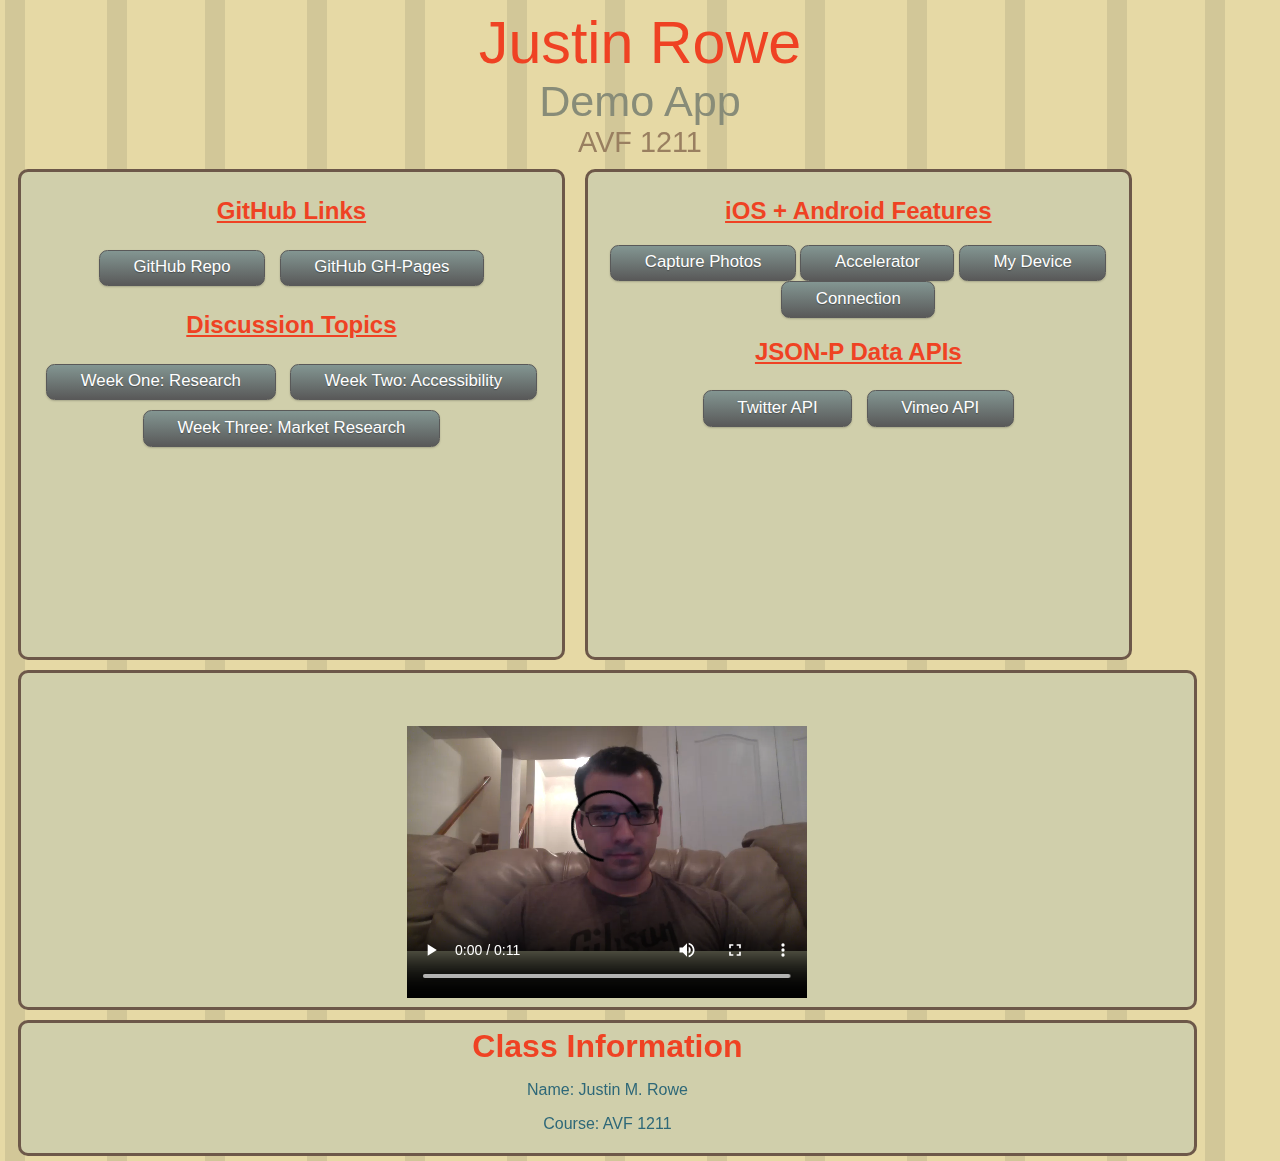
<file: Android/assets/www/index.html>
<!DOCTYPE html>
<!-- Project Name: BaseLine -->
<!-- Name: Justin M. Rowe -->
<!-- Term Number: AVF 1211 -->
<!-- Week: 3 -->
<html>
    <head>
        <meta http-equiv="Content-Type" content="text/html; charset=UTF-8" />
        <meta name="format-detection" content="telephone=no" />
        <meta name="viewport" content="user-scalable=no, initial-scale=1, maximum-scale=1, minimum-scale=1, width=device-width, height=device-height, target-densitydpi=device-dpi" />
        <link rel="stylesheet" type="text/css" href="css/styles.css" />
        <title>BaseLine</title>
    </head>
    <body>
        <div class="page">
        	<header>
        		<p class="name">Justin Rowe<br>
        		<p class="appName">Demo App<br>
        		<p class="course">AVF 1211</p>
        	</header>
			<div id="topbox">
				<section class="ghLinks">
        			<h2>GitHub Links</h2>
        				<a href="https://github.com/JustinRowe15/AVF-Justin-Rowe" class="gray button">GitHub Repo</a>
        				<a href="https://github.com/JustinRowe15/AVF-Justin-Rowe/tree/gh-pages" class="gray button">GitHub GH-Pages</a>
        		</section>
        		<section>
        			<h2>Discussion Topics</h2>
        			<a href="#" class="gray button">Week One: Research</a>
        			<a href="#" class="gray button">Week Two: Accessibility</a>
        			<a href="#" class="gray button">Week Three: Market Research</a>
        		</section>
			</div>
        	<div id="middlebox">
        		<section class="apis">
        			<h2>iOS + Android Features</h2>
        			<button id="photoCapture" class="gray button">Capture Photos</button>
        			<button id="acceleratorCapture" class="gray button">Accelerator</button>
        			<button id="deviceCapture" class="gray button">My Device</button>
        			<button id="connectionCapture" class="gray button">Connection</button>
        		</section>
        		<section>
        			<h2>JSON-P Data APIs</h2>
        				<a href="twitter.html" class="gray button">Twitter API</a>
        				<a href="vimeo.html" class="gray button">Vimeo API</a>
        		</section>	
        	</div>
        	<div id="bottombox">
        		<section id="moviebox">
        			<video width="400" height="320" preload controls>
        				<source src="video/sample.mp4" type='video/mp4;codecs="H.264, AAC"' />
        				<source src="video/sample.webm" type='video/webm;codecs="vp8, vorbis"' />
        			</video>
        		</section>
        	</div>
        	<footer>
        		<section id="footerbox">
        			<h1>Class Information</h1>
        			<p>Name: Justin M. Rowe</p>
        			<p>Course: AVF 1211</p>
        		</section>
        	</footer>
        </div><!--end page div-->
        <script type="text/javascript" src="js/cordova-2.1.0.js"></script>
        <script src="https://ajax.googleapis.com/ajax/libs/jquery/1.8.2/jquery.min.js"></script>
		<script src="http://code.jquery.com/jquery-1.8.2.min.js"></script>
        <script type="text/javascript" src="js/main.js"></script>
    </body>
</html>
</file>
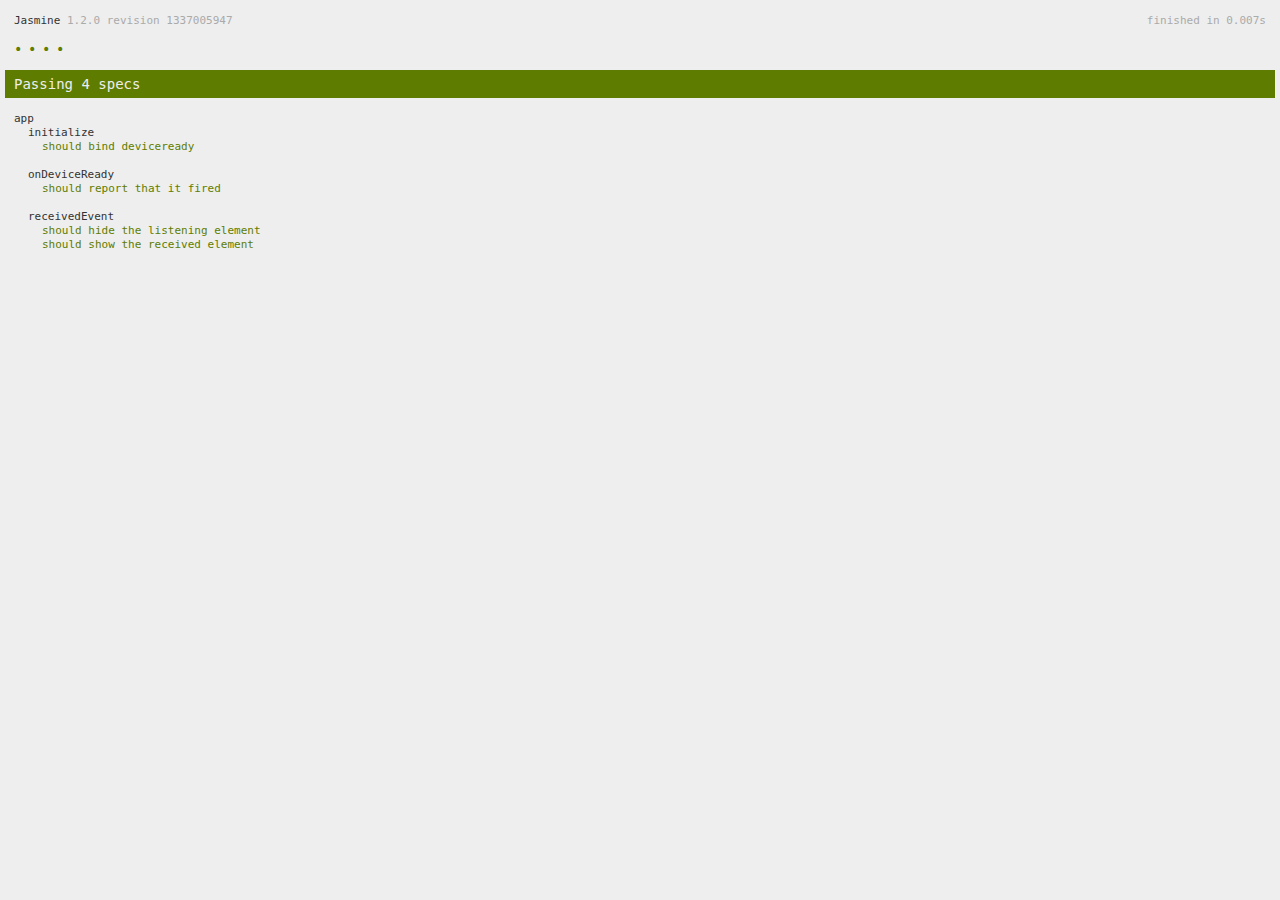
<file: iOS/www/spec.html>
<!DOCTYPE html>
<!--
    Licensed to the Apache Software Foundation (ASF) under one
    or more contributor license agreements.  See the NOTICE file
    distributed with this work for additional information
    regarding copyright ownership.  The ASF licenses this file
    to you under the Apache License, Version 2.0 (the
    "License"); you may not use this file except in compliance
    with the License.  You may obtain a copy of the License at

    http://www.apache.org/licenses/LICENSE-2.0

    Unless required by applicable law or agreed to in writing,
    software distributed under the License is distributed on an
    "AS IS" BASIS, WITHOUT WARRANTIES OR CONDITIONS OF ANY
     KIND, either express or implied.  See the License for the
    specific language governing permissions and limitations
    under the License.
-->
<html>
    <head>
        <title>Jasmine Spec Runner</title>

        <!-- jasmine source -->
        <link rel="shortcut icon" type="image/png" href="spec/lib/jasmine-1.2.0/jasmine_favicon.png">
        <link rel="stylesheet" type="text/css" href="spec/lib/jasmine-1.2.0/jasmine.css">
        <script type="text/javascript" src="spec/lib/jasmine-1.2.0/jasmine.js"></script>
        <script type="text/javascript" src="spec/lib/jasmine-1.2.0/jasmine-html.js"></script>

        <!-- include source files here... -->
        <script type="text/javascript" src="js/index.js"></script>

        <!-- include spec files here... -->
        <script type="text/javascript" src="spec/helper.js"></script>
        <script type="text/javascript" src="spec/index.js"></script>

        <script type="text/javascript">
            (function() {
                var jasmineEnv = jasmine.getEnv();
                jasmineEnv.updateInterval = 1000;

                var htmlReporter = new jasmine.HtmlReporter();

                jasmineEnv.addReporter(htmlReporter);

                jasmineEnv.specFilter = function(spec) {
                    return htmlReporter.specFilter(spec);
                };

                var currentWindowOnload = window.onload;

                window.onload = function() {
                    if (currentWindowOnload) {
                        currentWindowOnload();
                    }
                    execJasmine();
                };

                function execJasmine() {
                    jasmineEnv.execute();
                }
            })();
        </script>
    </head>
    <body>
        <div id="stage" style="display:none;"></div>
    </body>
</html>
</file>
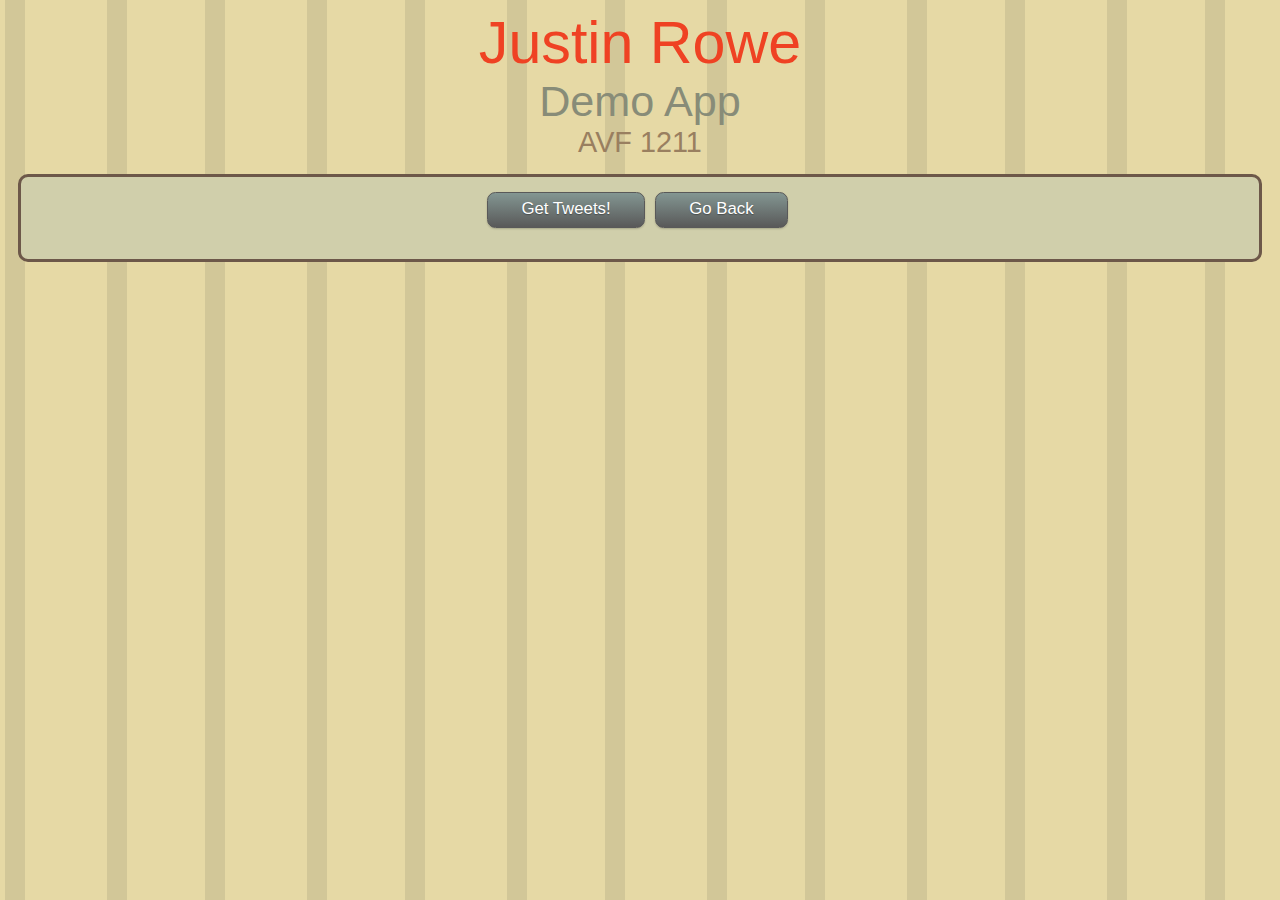
<file: iOS/www/twitter.html>
<!DOCTYPE html>
<!-- Project Name: BaseLine -->
<!-- Name: Justin M. Rowe -->
<!-- Term Number: AVF 1211 -->
<!-- Week: 3 -->
<html>
    <head>
        <meta http-equiv="Content-Type" content="text/html; charset=UTF-8" />
        <meta name="format-detection" content="telephone=no" />
        <meta name="viewport" content="user-scalable=no, initial-scale=1, maximum-scale=1, minimum-scale=1, width=device-width, height=device-height, target-densitydpi=device-dpi" />
        <link rel="stylesheet" type="text/css" href="css/styles.css" />
        <title>BaseLine</title>
    </head>
    <body>
    	<header>
        	<p class="name">Justin Rowe</p>
        	<p class="appName">Demo App</p>
        	<p class="course">AVF 1211</p>
        </header>
        <div class="page">
			<div id="twitterbox">
				<button onclick="getTwitter();" class="gray button">Get Tweets!</button>
				<a href="index.html" class="gray button">Go Back</a>
				<ul id="twitterFeed">
        		</ul>
			</div>
        </div><!--end page div-->
        <script type="text/javascript" src="js/cordova-2.1.0.js"></script>
        <script src="https://ajax.googleapis.com/ajax/libs/jquery/1.8.2/jquery.min.js"></script>
		<script src="http://code.jquery.com/jquery-1.8.2.min.js"></script>
        <script type="text/javascript" src="js/main.js"></script>
    </body>
</html>
</file>
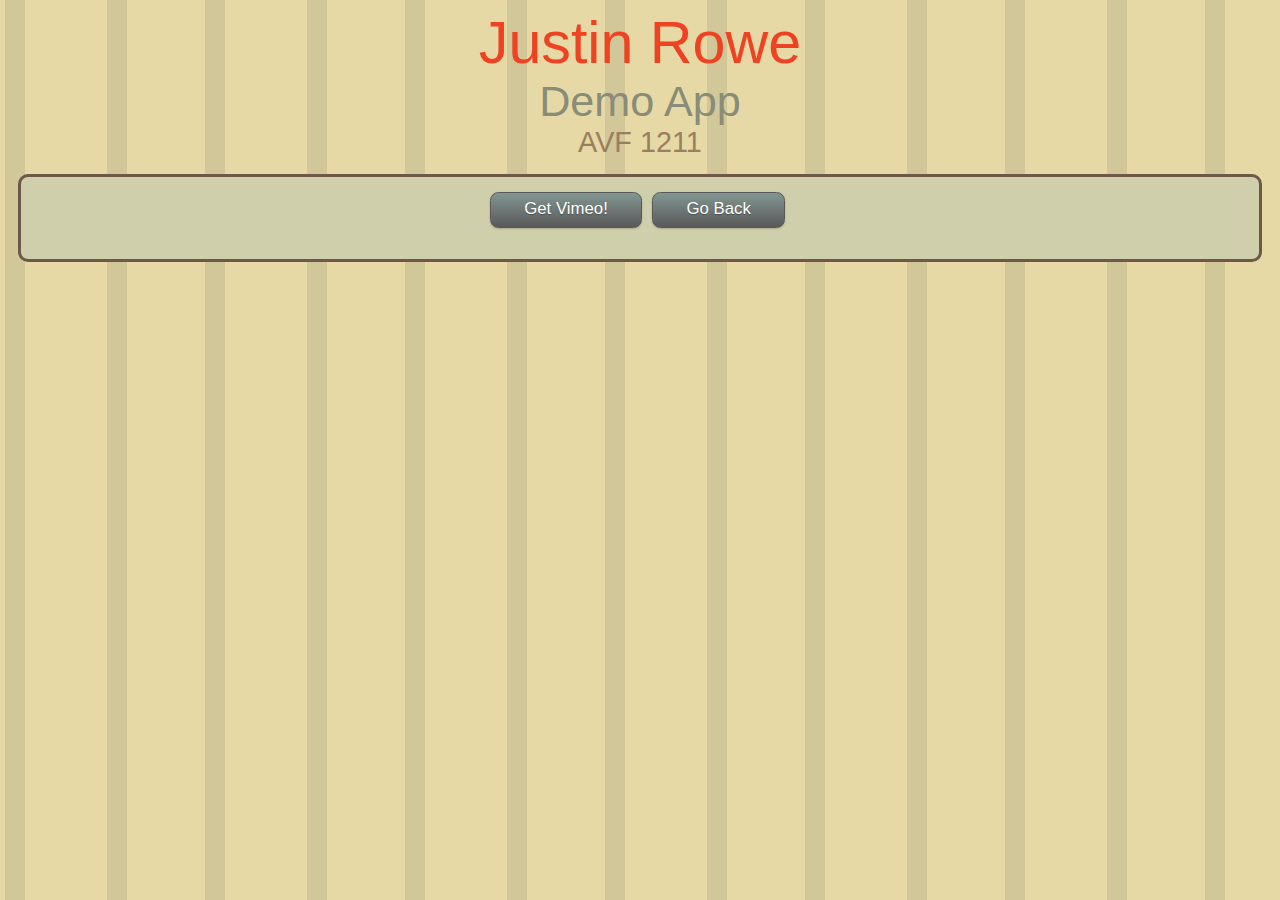
<file: iOS/www/vimeo.html>
<!DOCTYPE html>
<!-- Project Name: BaseLine -->
<!-- Name: Justin M. Rowe -->
<!-- Term Number: AVF 1211 -->
<!-- Week: 3 -->
<html>
    <head>
        <meta http-equiv="Content-Type" content="text/html; charset=UTF-8" />
        <meta name="format-detection" content="telephone=no" />
        <meta name="viewport" content="user-scalable=no, initial-scale=1, maximum-scale=1, minimum-scale=1, width=device-width, height=device-height, target-densitydpi=device-dpi" />
        <link rel="stylesheet" type="text/css" href="css/styles.css" />
        <title>BaseLine</title>
    </head>
    <body>
    	<header>
        	<p class="name">Justin Rowe</p>
        	<p class="appName">Demo App</p>
        	<p class="course">AVF 1211</p>
        </header>
        <div class="page">
			<div id="vimeobox">
				<button onclick="getVimeo();" class="gray button">Get Vimeo!</button>
				<a href="index.html" class="gray button">Go Back</a>
				<ul id="vimeoFeed">
        		</ul>
			</div>
        </div><!--end page div-->
        <script type="text/javascript" src="js/cordova-2.1.0.js"></script>
        <script src="https://ajax.googleapis.com/ajax/libs/jquery/1.8.2/jquery.min.js"></script>
		<script src="http://code.jquery.com/jquery-1.8.2.min.js"></script>
        <script type="text/javascript" src="js/main.js"></script>
    </body>
</html>
</file>
<file: Android/assets/www/css/styles.css>
/*
Name: Justin M. Rowe
Course: Advanced Visual Frameworks (AVF) 1211
Assignment: Project 3
Full Sail University
*/
      
body {
	background-image: url("../img/background.gif");
	background-repeat: repeat;
	font-family: Helvetica, Arial, sans-serif;
	text-align: center;
}

p.name {
	font-family: Tahoma, Arial, sans-serif;
	color: rgb(239,66,35);
	font-size: 370%;
	margin: 0px;	
}

p.appName {
	font-family: Tahoma, Arial, sans-serif;
	color: rgb(136,140,120);
	font-size: 270%;
	margin: 0px;
}

p.course {
	font-family: Tahoma, Arial, sans-serif;
	color: rgb(153,127,96);
	font-size: 180%;
	margin: 0px;
	padding: 0px 0px 5px 0px;
}

a {
	margin: 5px;
}

h1 {
	color: rgb(239,66,35);
	margin: 0px;
}

h2 {
	color: rgb(239,66,35);
	text-decoration: underline;
}

.class {
	margin: 0px 0px 10px 0px;
}

#topbox {
	float: left;
	width: 42%;
	height: 475px;
	border: 3px solid rgb(109,88,73);
	border-radius: 10px 10px 10px 10px;
	background-color: rgb(208,207,171);
	color: rgb(46,104,120);
	padding: 5px 5px 5px 5px;
	margin: 5px 10px 5px 10px;
}

#middlebox {
	float: left;
	width: 42%;
	height: 475px;
	border: 3px solid rgb(109,88,73);
	border-radius: 10px 10px 10px 10px;
	background-color: rgb(208,207,171);
	color: rgb(46,104,120);
	padding: 5px 5px 5px 5px;
	margin: 5px 10px 5px 10px;
}

#bottombox {
	clear: left;
	float: left;
	width: 92%;
	height: 50%;
	border: 3px solid rgb(109,88,73);
	border-radius: 10px 10px 10px 10px;
	background-color: rgb(208,207,171);
	color: rgb(46,104,120);
	padding: 5px 5px 5px 5px;
	margin: 5px 10px 5px 10px;
}

#footerbox {
	clear: left;
	float: left;
	width: 92%;
	height: 120px;
	border: 3px solid rgb(109,88,73);
	border-radius: 10px 10px 10px 10px;
	background-color: rgb(208,207,171);
	color: rgb(46,104,120);
	padding: 5px 5px 5px 5px;
	margin: 5px 10px 5px 10px;
}

#twitterbox {
	width: auto;
	height: auto;
	border: 3px solid rgb(109,88,73);
	border-radius: 10px 10px 10px 10px;
	background-color: rgb(208,207,171);
	color: rgb(46,104,120);
	margin: 10px 10px 10px 10px;
	padding: 10px;
}

#tweetbox {
	text-align: left;
	width: auto;
	height: auto;
	padding: 10px;
	border: 3px solid rgb(109,88,73);
	border-radius: 10px 10px 10px 10px;
	background-color: rgb(255,236,169);
	color: rgb(46,104,120);
	margin: 0px 0px 10px 0px;
}

#vimeobox {
	width: auto;
	height: auto;
	border: 3px solid rgb(109,88,73);
	border-radius: 10px 10px 10px 10px;
	background-color: rgb(208,207,171);
	color: rgb(46,104,120);
	margin: 10px 10px 10px 10px;
	padding: 10px;
}

#videobox {
	text-align: left;
	width: auto;
	height: auto;
	padding: 10px;
	border: 3px solid rgb(109,88,73);
	border-radius: 10px 10px 10px 10px;
	background-color: rgb(255,236,169);
	color: rgb(46,104,120);
	margin: 0px 0px 10px 0px;
}

.backbutton {
	position: relative;
	left: 150px;
	top: -50px;
}

.button {
	display: inline-block;
	outline: none;
	cursor: pointer;
	text-align: center;
	text-decoration: none;
	font: 14px/100% Arial, Helvetica, sans-serif;
	padding: .5em 2em .55em;
	text-shadow: 0 1px 1px rgba(0,0,0,.3);
	-webkit-border-radius: .5em; 
	-moz-border-radius: .5em;
	border-radius: .5em;
	-webkit-box-shadow: 0 1px 2px rgba(0,0,0,.2);
	-moz-box-shadow: 0 1px 2px rgba(0,0,0,.2);
	box-shadow: 0 1px 2px rgba(0,0,0,.2);
}

.gray {
	color: #ffffff;
	font-size: 105%;
	border: solid 1px #595959;
	background: rgb(131,150,146);
	background: -webkit-gradient(linear, left top, left bottom, from(rgb(131,150,146)), to(#595959));
	background: -moz-linear-gradient(top,  rgb(131,150,146),  #595959);
}
</file>
<file: iOS/www/spec/lib/jasmine-1.2.0/jasmine.css>
body { background-color: #eeeeee; padding: 0; margin: 5px; overflow-y: scroll; }

#HTMLReporter { font-size: 11px; font-family: Monaco, "Lucida Console", monospace; line-height: 14px; color: #333333; }
#HTMLReporter a { text-decoration: none; }
#HTMLReporter a:hover { text-decoration: underline; }
#HTMLReporter p, #HTMLReporter h1, #HTMLReporter h2, #HTMLReporter h3, #HTMLReporter h4, #HTMLReporter h5, #HTMLReporter h6 { margin: 0; line-height: 14px; }
#HTMLReporter .banner, #HTMLReporter .symbolSummary, #HTMLReporter .summary, #HTMLReporter .resultMessage, #HTMLReporter .specDetail .description, #HTMLReporter .alert .bar, #HTMLReporter .stackTrace { padding-left: 9px; padding-right: 9px; }
#HTMLReporter #jasmine_content { position: fixed; right: 100%; }
#HTMLReporter .version { color: #aaaaaa; }
#HTMLReporter .banner { margin-top: 14px; }
#HTMLReporter .duration { color: #aaaaaa; float: right; }
#HTMLReporter .symbolSummary { overflow: hidden; *zoom: 1; margin: 14px 0; }
#HTMLReporter .symbolSummary li { display: block; float: left; height: 7px; width: 14px; margin-bottom: 7px; font-size: 16px; }
#HTMLReporter .symbolSummary li.passed { font-size: 14px; }
#HTMLReporter .symbolSummary li.passed:before { color: #5e7d00; content: "\02022"; }
#HTMLReporter .symbolSummary li.failed { line-height: 9px; }
#HTMLReporter .symbolSummary li.failed:before { color: #b03911; content: "x"; font-weight: bold; margin-left: -1px; }
#HTMLReporter .symbolSummary li.skipped { font-size: 14px; }
#HTMLReporter .symbolSummary li.skipped:before { color: #bababa; content: "\02022"; }
#HTMLReporter .symbolSummary li.pending { line-height: 11px; }
#HTMLReporter .symbolSummary li.pending:before { color: #aaaaaa; content: "-"; }
#HTMLReporter .bar { line-height: 28px; font-size: 14px; display: block; color: #eee; }
#HTMLReporter .runningAlert { background-color: #666666; }
#HTMLReporter .skippedAlert { background-color: #aaaaaa; }
#HTMLReporter .skippedAlert:first-child { background-color: #333333; }
#HTMLReporter .skippedAlert:hover { text-decoration: none; color: white; text-decoration: underline; }
#HTMLReporter .passingAlert { background-color: #a6b779; }
#HTMLReporter .passingAlert:first-child { background-color: #5e7d00; }
#HTMLReporter .failingAlert { background-color: #cf867e; }
#HTMLReporter .failingAlert:first-child { background-color: #b03911; }
#HTMLReporter .results { margin-top: 14px; }
#HTMLReporter #details { display: none; }
#HTMLReporter .resultsMenu, #HTMLReporter .resultsMenu a { background-color: #fff; color: #333333; }
#HTMLReporter.showDetails .summaryMenuItem { font-weight: normal; text-decoration: inherit; }
#HTMLReporter.showDetails .summaryMenuItem:hover { text-decoration: underline; }
#HTMLReporter.showDetails .detailsMenuItem { font-weight: bold; text-decoration: underline; }
#HTMLReporter.showDetails .summary { display: none; }
#HTMLReporter.showDetails #details { display: block; }
#HTMLReporter .summaryMenuItem { font-weight: bold; text-decoration: underline; }
#HTMLReporter .summary { margin-top: 14px; }
#HTMLReporter .summary .suite .suite, #HTMLReporter .summary .specSummary { margin-left: 14px; }
#HTMLReporter .summary .specSummary.passed a { color: #5e7d00; }
#HTMLReporter .summary .specSummary.failed a { color: #b03911; }
#HTMLReporter .description + .suite { margin-top: 0; }
#HTMLReporter .suite { margin-top: 14px; }
#HTMLReporter .suite a { color: #333333; }
#HTMLReporter #details .specDetail { margin-bottom: 28px; }
#HTMLReporter #details .specDetail .description { display: block; color: white; background-color: #b03911; }
#HTMLReporter .resultMessage { padding-top: 14px; color: #333333; }
#HTMLReporter .resultMessage span.result { display: block; }
#HTMLReporter .stackTrace { margin: 5px 0 0 0; max-height: 224px; overflow: auto; line-height: 18px; color: #666666; border: 1px solid #ddd; background: white; white-space: pre; }

#TrivialReporter { padding: 8px 13px; position: absolute; top: 0; bottom: 0; left: 0; right: 0; overflow-y: scroll; background-color: white; font-family: "Helvetica Neue Light", "Lucida Grande", "Calibri", "Arial", sans-serif; /*.resultMessage {*/ /*white-space: pre;*/ /*}*/ }
#TrivialReporter a:visited, #TrivialReporter a { color: #303; }
#TrivialReporter a:hover, #TrivialReporter a:active { color: blue; }
#TrivialReporter .run_spec { float: right; padding-right: 5px; font-size: .8em; text-decoration: none; }
#TrivialReporter .banner { color: #303; background-color: #fef; padding: 5px; }
#TrivialReporter .logo { float: left; font-size: 1.1em; padding-left: 5px; }
#TrivialReporter .logo .version { font-size: .6em; padding-left: 1em; }
#TrivialReporter .runner.running { background-color: yellow; }
#TrivialReporter .options { text-align: right; font-size: .8em; }
#TrivialReporter .suite { border: 1px outset gray; margin: 5px 0; padding-left: 1em; }
#TrivialReporter .suite .suite { margin: 5px; }
#TrivialReporter .suite.passed { background-color: #dfd; }
#TrivialReporter .suite.failed { background-color: #fdd; }
#TrivialReporter .spec { margin: 5px; padding-left: 1em; clear: both; }
#TrivialReporter .spec.failed, #TrivialReporter .spec.passed, #TrivialReporter .spec.skipped { padding-bottom: 5px; border: 1px solid gray; }
#TrivialReporter .spec.failed { background-color: #fbb; border-color: red; }
#TrivialReporter .spec.passed { background-color: #bfb; border-color: green; }
#TrivialReporter .spec.skipped { background-color: #bbb; }
#TrivialReporter .messages { border-left: 1px dashed gray; padding-left: 1em; padding-right: 1em; }
#TrivialReporter .passed { background-color: #cfc; display: none; }
#TrivialReporter .failed { background-color: #fbb; }
#TrivialReporter .skipped { color: #777; background-color: #eee; display: none; }
#TrivialReporter .resultMessage span.result { display: block; line-height: 2em; color: black; }
#TrivialReporter .resultMessage .mismatch { color: black; }
#TrivialReporter .stackTrace { white-space: pre; font-size: .8em; margin-left: 10px; max-height: 5em; overflow: auto; border: 1px inset red; padding: 1em; background: #eef; }
#TrivialReporter .finished-at { padding-left: 1em; font-size: .6em; }
#TrivialReporter.show-passed .passed, #TrivialReporter.show-skipped .skipped { display: block; }
#TrivialReporter #jasmine_content { position: fixed; right: 100%; }
#TrivialReporter .runner { border: 1px solid gray; display: block; margin: 5px 0; padding: 2px 0 2px 10px; }
</file>
<file: iOS/www/css/styles.css>
/*
Name: Justin M. Rowe
Course: Advanced Visual Frameworks (AVF) 1211
Assignment: Project 3
Full Sail University
*/
      
body {
	background-image: url("../img/background.gif");
	background-repeat: repeat;
	font-family: Helvetica, Arial, sans-serif;
	text-align: center;
}

p.name {
	font-family: Tahoma, Arial, sans-serif;
	color: rgb(239,66,35);
	font-size: 370%;
	margin: 0px;	
}

p.appName {
	font-family: Tahoma, Arial, sans-serif;
	color: rgb(136,140,120);
	font-size: 270%;
	margin: 0px;
}

p.course {
	font-family: Tahoma, Arial, sans-serif;
	color: rgb(153,127,96);
	font-size: 180%;
	margin: 0px;
	padding: 0px 0px 5px 0px;
}

a {
	margin: 5px;
}

h1 {
	color: rgb(239,66,35);
	margin: 0px;
}

h2 {
	color: rgb(239,66,35);
	text-decoration: underline;
}

#topbox {
	float: left;
	width: 45%;
	height: 40%;
	border: 3px solid rgb(109,88,73);
	border-radius: 10px 10px 10px 10px;
	background-color: rgb(208,207,171);
	color: rgb(46,104,120);
	padding: 5px 5px 5px 5px;
	margin: 5px 10px 5px 10px;
}

#middlebox {
	float: left;
	width: 45%;
	height: 40%;
	border: 3px solid rgb(109,88,73);
	border-radius: 10px 10px 10px 10px;
	background-color: rgb(208,207,171);
	color: rgb(46,104,120);
	padding: 5px 5px 5px 5px;
	margin: 5px 10px 5px 10px;
}

#bottombox {
	clear: left;
	float: left;
	width: 55%;
	height: 50%;
	border: 3px solid rgb(109,88,73);
	border-radius: 10px 10px 10px 10px;
	background-color: rgb(208,207,171);
	color: rgb(46,104,120);
	padding: 5px 5px 5px 5px;
	margin: 5px 10px 5px 10px;
}

#footerbox {
	float: left;
	width: 30%;
	height: 35%;
	border: 3px solid rgb(109,88,73);
	border-radius: 10px 10px 10px 10px;
	background-color: rgb(208,207,171);
	color: rgb(46,104,120);
	padding: 5px 5px 5px 5px;
	margin: 5px 10px 5 10px;
}

#twitterbox {
	width: auto;
	height: auto;
	border: 3px solid rgb(109,88,73);
	border-radius: 10px 10px 10px 10px;
	background-color: rgb(208,207,171);
	color: rgb(46,104,120);
	margin: 10px 10px 10px 10px;
	padding: 10px;
}

#tweetbox {
	text-align: left;
	width: auto;
	height: auto;
	padding: 10px;
	border: 3px solid rgb(109,88,73);
	border-radius: 10px 10px 10px 10px;
	background-color: rgb(255,236,169);
	color: rgb(46,104,120);
	margin: 0px 0px 10px 0px;
}

#vimeobox {
	width: auto;
	height: auto;
	border: 3px solid rgb(109,88,73);
	border-radius: 10px 10px 10px 10px;
	background-color: rgb(208,207,171);
	color: rgb(46,104,120);
	margin: 10px 10px 10px 10px;
	padding: 10px;
}

#videobox {
	text-align: left;
	width: auto;
	height: auto;
	padding: 10px;
	border: 3px solid rgb(109,88,73);
	border-radius: 10px 10px 10px 10px;
	background-color: rgb(255,236,169);
	color: rgb(46,104,120);
	margin: 0px 0px 10px 0px;
}

.backbutton {
	position: relative;
	left: 150px;
	top: -50px;
}

.button {
	display: inline-block;
	outline: none;
	cursor: pointer;
	text-align: center;
	text-decoration: none;
	font: 14px/100% Arial, Helvetica, sans-serif;
	padding: .5em 2em .55em;
	text-shadow: 0 1px 1px rgba(0,0,0,.3);
	-webkit-border-radius: .5em; 
	-moz-border-radius: .5em;
	border-radius: .5em;
	-webkit-box-shadow: 0 1px 2px rgba(0,0,0,.2);
	-moz-box-shadow: 0 1px 2px rgba(0,0,0,.2);
	box-shadow: 0 1px 2px rgba(0,0,0,.2);
}

.gray {
	color: #ffffff;
	font-size: 105%;
	border: solid 1px #595959;
	background: rgb(131,150,146);
	background: -webkit-gradient(linear, left top, left bottom, from(rgb(131,150,146)), to(#595959));
	background: -moz-linear-gradient(top,  rgb(131,150,146),  #595959);
}
</file>
